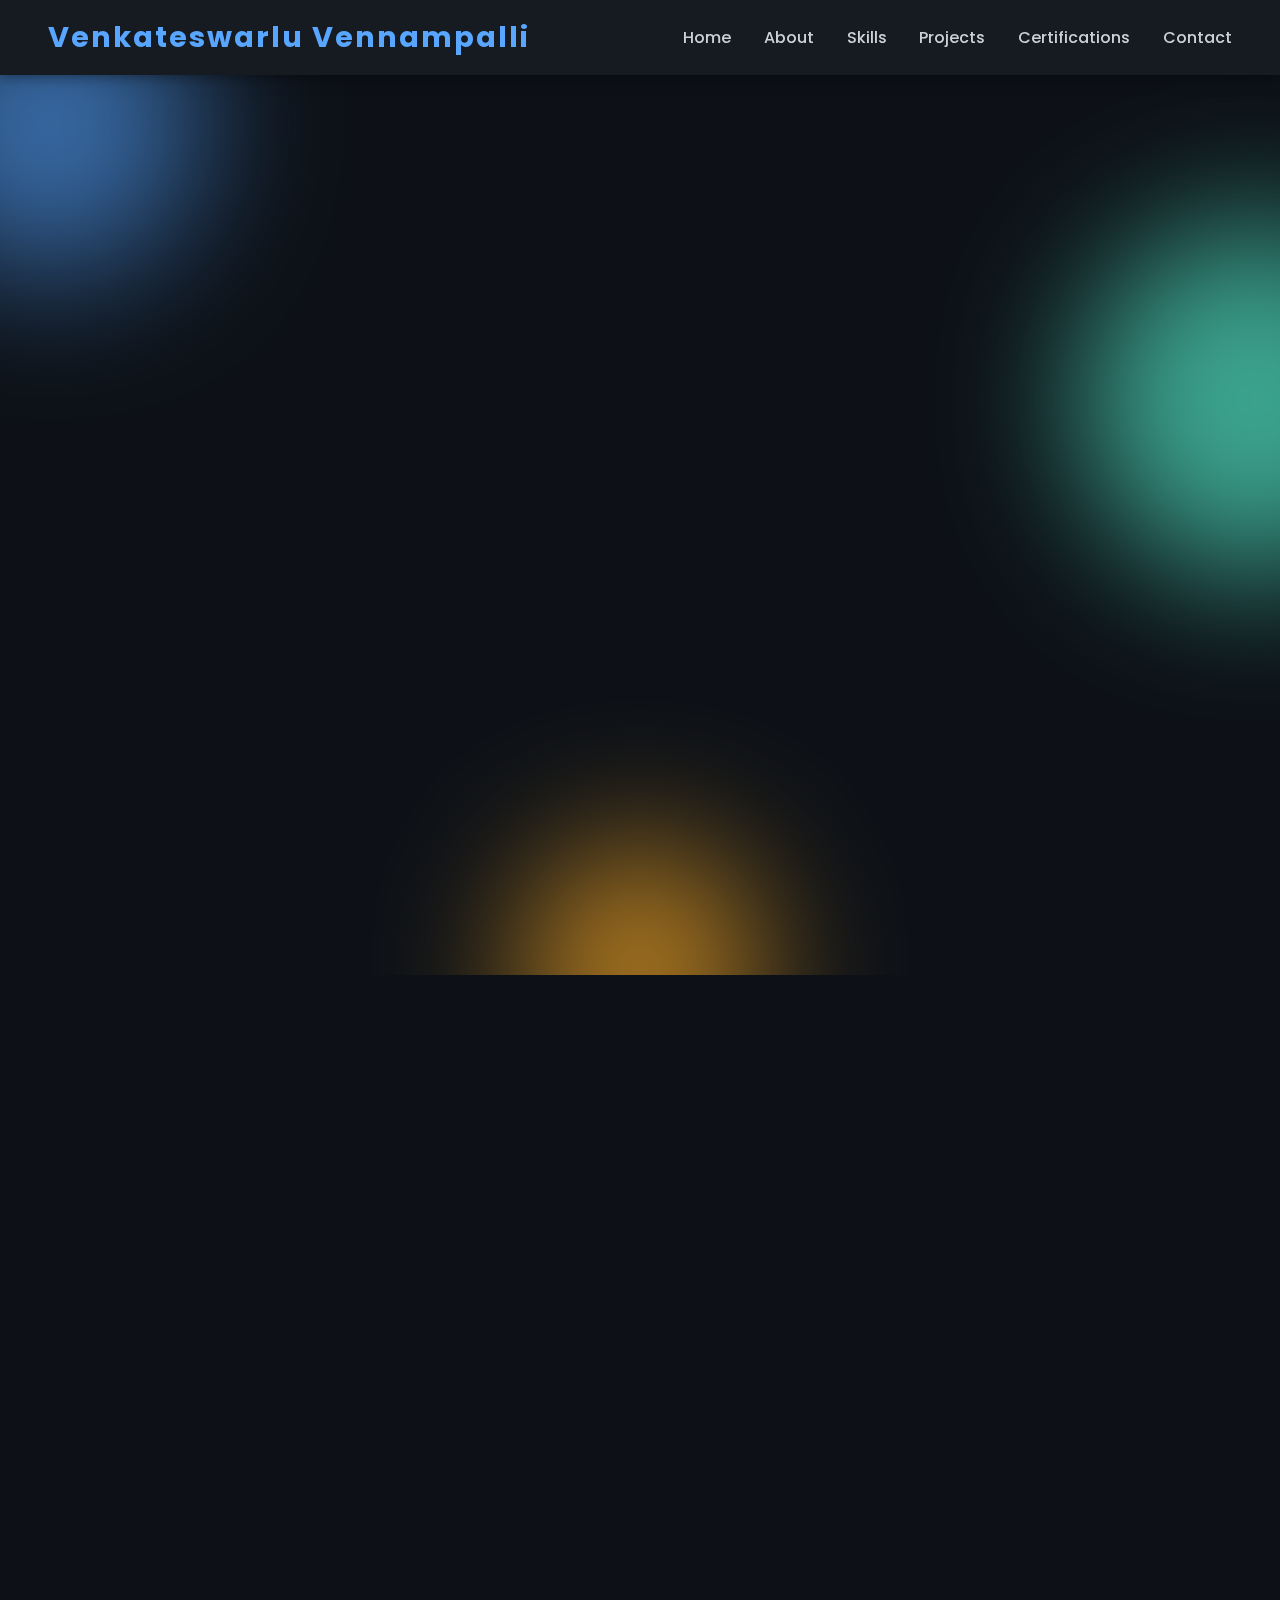
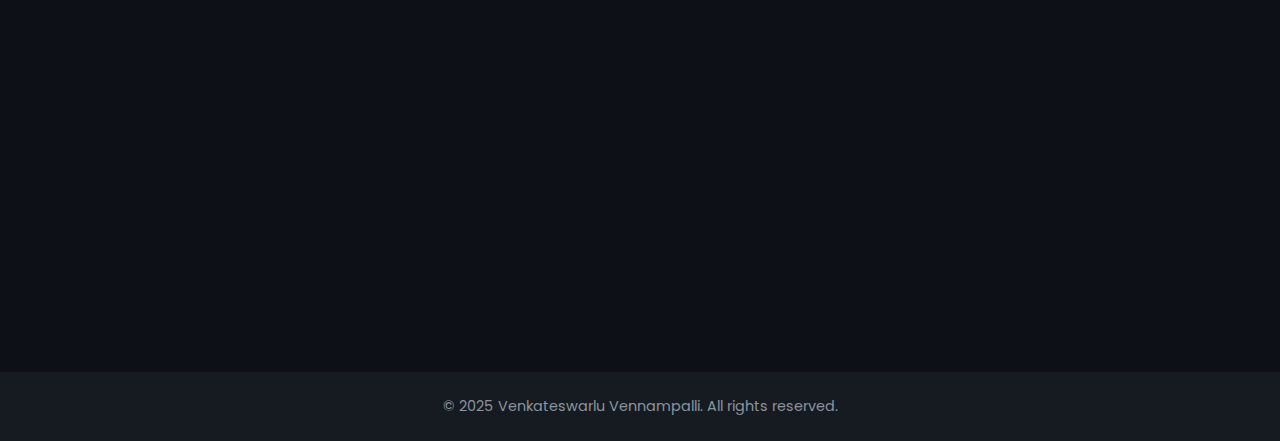
<file: index.html>
<!DOCTYPE html>
<html lang="en">
<head>
  <meta charset="UTF-8" />
  <meta name="viewport" content="width=device-width, initial-scale=1" />
  <title>Venkateswarlu Vennampalli - Portfolio</title>
  <link href="https://fonts.googleapis.com/css2?family=Poppins:wght@300;600&display=swap" rel="stylesheet" />
  <style>
    /* Reset & fonts */
    *, *::before, *::after {
      box-sizing: border-box;
    }
    body {
      margin: 0;
      background: #0d1117;
      color: #c9d1d9;
      font-family: 'Poppins', sans-serif;
      overflow-x: hidden;
      scroll-behavior: smooth;
    }
    a {
      color: inherit;
      text-decoration: none;
    }

    /* Navigation */
    nav {
      background: #161b22;
      color: #c9d1d9;
      padding: 1rem 3rem;
      position: sticky;
      top: 0;
      z-index: 100;
      box-shadow: 0 0 15px #00000088;
      display: flex;
      justify-content: space-between;
      align-items: center;
    }
    .nav__logo a {
      color: #58a6ff;
      font-weight: 700;
      font-size: 1.8rem;
      letter-spacing: 2px;
    }
    .nav__links a {
      font-weight: 500;
      margin-left: 1.8rem;
      transition: color 0.3s ease;
    }
    .nav__links a:hover {
      color: #58a6ff;
    }
    #menu-btn {
      display: none;
      font-size: 2rem;
      color: #58a6ff;
      cursor: pointer;
    }
    @media (max-width: 768px) {
      #menu-btn {
        display: block;
      }
      .nav__links {
        position: fixed;
        top: 70px;
        right: -100%;
        background: #161b22;
        width: 200px;
        height: calc(100vh - 70px);
        display: flex;
        flex-direction: column;
        align-items: start;
        padding: 2rem 1rem;
        gap: 1rem;
        transition: right 0.3s ease;
        border-radius: 0 0 0 12px;
        z-index: 99;
      }
      .nav__links.show {
        right: 0;
      }
      .nav__links a {
        margin: 0;
        font-size: 1.2rem;
      }
    }

    /* Header & animated background */
    header {
      position: relative;
      min-height: 100vh;
      display: flex;
      align-items: center;
      justify-content: center;
      padding: 4rem 2rem;
      overflow: hidden;
    }
    .animated-bg {
      position: absolute;
      top: 0; left: 0; right: 0; bottom: 0;
      overflow: hidden;
      z-index: 0;
    }
    .blob {
      position: absolute;
      border-radius: 50%;
      filter: blur(70px);
      opacity: 0.7;
      animation-timing-function: ease-in-out;
      animation-iteration-count: infinite;
    }
    .blob1 {
      width: 300px; height: 300px;
      background: #4a90e2;
      top: -100px;
      left: -100px;
      animation-name: blobMove1;
      animation-duration: 10s;
    }
    .blob2 {
      width: 350px; height: 350px;
      background: #50e3c2;
      top: 150px;
      right: -150px;
      animation-name: blobMove2;
      animation-duration: 12s;
    }
    .blob3 {
      width: 250px; height: 250px;
      background: #f5a623;
      bottom: -120px;
      left: 50%;
      transform: translateX(-50%);
      animation-name: blobMove3;
      animation-duration: 14s;
    }
    @keyframes blobMove1 {
      0%, 100% { transform: translate(0, 0); }
      50% { transform: translate(30px, 50px); }
    }
    @keyframes blobMove2 {
      0%, 100% { transform: translate(0, 0); }
      50% { transform: translate(-40px, -40px); }
    }
    @keyframes blobMove3 {
      0%, 100% { transform: translate(0, 0); }
      50% { transform: translate(40px, 40px); }
    }

    /* Header content */
    .header__container {
      position: relative;
      z-index: 1;
      display: flex;
      align-items: center;
      justify-content: space-between;
      gap: 3rem;
      max-width: 1200px;
      width: 100%;
      flex-wrap: wrap;
    }
    .header__content {
      flex: 1 1 500px;
      max-width: 600px;
    }
    .header__content h1 {
      font-size: 3.5rem;
      color: #58a6ff;
      font-weight: 700;
      margin-bottom: 0.2rem;
      opacity: 0;
      animation: fadeInUp 1s forwards 0.2s;
    }
    .header__content h2 {
      font-weight: 600;
      font-size: 1.6rem;
      margin: 0.2rem 0;
      color: #8b949e;
      opacity: 0;
      animation: fadeInUp 1s forwards 0.4s;
    }
    .header__content h3 {
      margin-bottom: 1.2rem;
      opacity: 0;
      animation: fadeInUp 1s forwards 0.6s;
      color: #c9d1d9cc;
    }
    .header__content p {
      max-width: 470px;
      font-size: 1.1rem;
      line-height: 1.6;
      margin-bottom: 2rem;
      color: #c9d1d9cc;
      opacity: 0;
      animation: fadeInUp 1s forwards 0.8s;
    }
    .header__btns .btn {
      background: linear-gradient(90deg, #58a6ff 0%, #1f6feb 100%);
      border: none;
      padding: 0.9rem 2.5rem;
      font-weight: 600;
      border-radius: 40px;
      cursor: pointer;
      color: white;
      margin-right: 1rem;
      opacity: 0;
      animation: fadeInUp 1s forwards 1s;
      transition: background 0.3s ease;
      box-shadow: 0 8px 15px rgba(24, 144, 255, 0.3);
    }
    .header__btns .btn:hover {
      background: linear-gradient(90deg, #1f6feb, #58a6ff);
      box-shadow: 0 12px 25px rgba(24, 144, 255, 0.6);
    }

    /* Image on right side */
    .header__img {
      flex: 1 1 400px;
      max-width: 450px;
      opacity: 0;
      animation: fadeInUp 1s forwards 1.2s;
      filter: drop-shadow(0 0 15px #58a6ffaa);
    }
    .header__img img {
      width: 100%;
      border-radius: 20px;
      object-fit: cover;
    }

    /* Fade in keyframes */
    @keyframes fadeInUp {
      from {
        opacity: 0;
        transform: translateY(20px);
      }
      to {
        opacity: 1;
        transform: translateY(0);
      }
    }

    /* Section styling */
    section {
      padding: 5rem 3rem;
      max-width: 1200px;
      margin: 0 auto;
      opacity: 0;
      transform: translateY(20px);
      transition: opacity 0.6s ease, transform 0.6s ease;
    }
    section.show {
      opacity: 1;
      transform: translateY(0);
    }
    h2.section__header {
      font-size: 2.5rem;
      color: #58a6ff;
      font-weight: 700;
      margin-bottom: 2rem;
    }

    /* Info lists styling */
    .info-list {
      list-style: none;
      padding: 0;
      margin: 0;
      max-width: 700px;
      line-height: 1.6;
      font-size: 1.1rem;
      color: #c9d1d9cc;
    }
    .info-list li {
      margin-bottom: 0.8rem;
    }
    .info-list strong {
      color: #58a6ff;
    }

    /* Projects container */
    .projects__container {
      display: grid;
      grid-template-columns: repeat(auto-fit,minmax(280px,1fr));
      gap: 2rem;
    }
    .project__card {
      background: #161b22;
      padding: 1.5rem;
      border-radius: 12px;
      box-shadow: 0 5px 15px rgb(88 166 255 / 0.3);
      transition: transform 0.3s ease, box-shadow 0.3s ease;
      color: #c9d1d9;
    }
    .project__card:hover {
      transform: translateY(-10px);
      box-shadow: 0 12px 25px rgb(88 166 255 / 0.7);
    }
    .project__card h3 {
      margin-top: 0;
      color: #58a6ff;
    }
    .project__card p {
      font-size: 1rem;
      color: #c9d1d9cc;
    }

    /* Contact section */
    .contact__container p {
      font-size: 1.1rem;
      color: #8b949e;
      margin-bottom: 0.8rem;
      display: flex;
      align-items: center;
    }
    .contact__container i {
      color: #58a6ff;
      margin-right: 0.8rem;
      font-size: 1.3rem;
      min-width: 20px;
      text-align: center;
    }

    /* Footer */
    footer {
      text-align: center;
      padding: 1.5rem 1rem;
      background: #161b22;
      color: #8b949e;
      font-size: 0.9rem;
    }
  </style>
</head>
<body>
  <!-- Navigation -->
  <nav>
    <div class="nav__logo"><a href="#home">Venkateswarlu Vennampalli</a></div>
    <div id="menu-btn">&#9776;</div>
    <div class="nav__links" id="nav-links">
      <a href="#home">Home</a>
      <a href="#about">About</a>
      <a href="#skills">Skills</a>
      <a href="#projects">Projects</a>
      <a href="#certifications">Certifications</a>
      <a href="#contact">Contact</a>
    </div>
  </nav>

  <!-- Header / Home -->
  <header id="home">
    <div class="animated-bg">
      <div class="blob blob1"></div>
      <div class="blob blob2"></div>
      <div class="blob blob3"></div>
    </div>

    <div class="header__container">
      <div class="header__content">
        <h1>Venkateswarlu Vennampalli</h1>
        <h2>@venkateswarlu_18</h2>
        <h3>Computer Science Engineering Student | Full Stack Web developer | Software Engineer | </h3>
        <p>
          A prospective engineer specializing in Computer Science with expertise in Java, Python, SQL and proficient in web technologies including HTML, CSS, JavaScript, React.js, Node.js and Firebase. Skilled in Machine Learning and passionate about developing intelligent data-driven solutions.
        </p>
        <div class="header__btns">
          <a href="#contact" class="btn">Contact Me</a>
          <a href="mailto:venkateswarlu4466@gmail.com" class="btn">Email</a>
          <a href="Venkateswarlu_V_Resume_.pdf" class="btn" download>Download Resume</a>
        </div>
      </div>
      <div class="header__img">
        <!-- You can replace this with your actual photo -->
        <img src="Venkateswarlu_V_Photo.jpg" alt="Venkateswarlu Vennampalli" style="width: 250px; border-radius: 15px;" />
      </div>
    </div>
  </header>

  <!-- About Section -->
  <section id="about">
    <h2 class="section__header">About Me</h2>
    <ul class="info-list">
      <li><strong>College:</strong> Amrita Vishwa Vidyapeetham</li>
      <li><strong>Branch:</strong> Computer Science Engineering (CSE)</li>
      <li><strong>Current Semester:</strong> 7th Semester</li>
      <li><strong>Current CGPA:</strong> 8.15 (till 6th semester)</li>
      <li><strong>Hobbies:</strong> Watching movies, listening to music and exploring new things</li>
    </ul>
  </section>

  <!-- Skills Section -->
  <section id="skills">
    <h2 class="section__header">Skills</h2>
    <ul class="info-list">
      <li>Programming Languages: Java, Python</li>
      <li>Web Technologies: HTML, CSS, JavaScript, React.js, Node.js and Firebase</li>
      <li>Databases: SQL, Mongodb</li>
      <li>Cloud: Amazon Web Services (AWS)</li>
      <li>Machine Learning, DSA, DBMS, OOPS, OS, Computer Networks</li>
    </ul>
  </section>

  <!-- Projects Section -->
 <section id="projects">
  <h2 class="section__header">Projects</h2>
  <div class="projects__container">

    <a href="https://github.com/Venkateswarlu1813/Pet-Adoption-Website" target="_blank" style="text-decoration: none;">
      <div class="project__card">
        <h3>Pet Adoption Website</h3>
        <p>Designed a user-friendly website for pet adoption using real-time database integration with Firebase.</p>
        <p>Tech stack used: HTML, CSS, JavaScript, Firebase</p>
      </div>
    </a>

    <a href="https://github.com/Venkateswarlu1813/Travel_Website" target="_blank" style="text-decoration: none;">
      <div class="project__card">
        <h3>Tourist Guide Itinerary Planner</h3>
        <p>Developed a full-featured travel planner with modular structure and enhanced UX including routing, forms, and payment validation.</p>
        <p>Tech stack used: HTML, CSS, JavaScript</p>
      </div>
    </a>

    <a href="https://github.com/Venkateswarlu1813/movie-recommendation-system" target="_blank" style="text-decoration: none;">
      <div class="project__card">
        <h3>Movie Recommendation System</h3>
        <p>Created a recommendation engine based on literature survey to suggest movies according to user preferences.</p>
        <p>Tech stack used: Python, ML algorithms, scikit-learn, NumPy, Pandas</p>
      </div>
    </a>

  </div>
</section>


<!-- Certifications Section -->
<section id="certifications">
  <h2 class="section__header">Certifications</h2>
  <ul class="info-list">
    <li>1. Front End Web Developer Certification from Infosys</li>
    <li>2. Joy of Computing Using Python Certification from NPTEL</li>
    <li>3. Java Certification from HackerRank</li>
    <li>4. AWS Cloud Foundational and Cloud Developer Certifications from Amazon Academy</li>
  </ul>
</section>

  <!-- Contact Section -->
  <section id="contact">
    <h2 class="section__header">Contact</h2>
    <div class="contact__container">
      <p><i>📞</i> +91-9849310569</p>
      <p><i>📧</i> <a href="mailto:venkateswarlu4466@gmail.com" style="color:#58a6ff;">venkateswarlu4466@gmail.com</a></p>
      <p><i>📍</i> Amrita Vishwa Vidyapeetham</p>
      <p><i>🌐</i> <a href="https://github.com/Venkateswarlu1813" target="_blank" rel="noopener" style="color:#58a6ff;">GitHub Profile</a></p>
      <p><i>💼</i> <a href="https://www.linkedin.com/in/venkateswarlu-vennampalli-045b99263/" target="_blank" rel="noopener" style="color:#58a6ff;">LinkedIn Profile</a></p>

    </div>
  </section>

  <footer>
    &copy; 2025 Venkateswarlu Vennampalli. All rights reserved.
  </footer>

  <script>
    // Mobile menu toggle
    const menuBtn = document.getElementById('menu-btn');
    const navLinks = document.getElementById('nav-links');

    menuBtn.addEventListener('click', () => {
      navLinks.classList.toggle('show');
    });

    // Close menu when link clicked (mobile)
    document.querySelectorAll('.nav__links a').forEach(link => {
      link.addEventListener('click', () => {
        navLinks.classList.remove('show');
      });
    });

    // Simple fade-in on scroll for sections
    const sections = document.querySelectorAll('section');

    const observer = new IntersectionObserver((entries) => {
      entries.forEach(entry => {
        if(entry.isIntersecting){
          entry.target.classList.add('show');
        }
      });
    }, {
      threshold: 0.15
    });

    sections.forEach(section => {
      observer.observe(section);
    });
  </script>
</body>
</html>
</file>
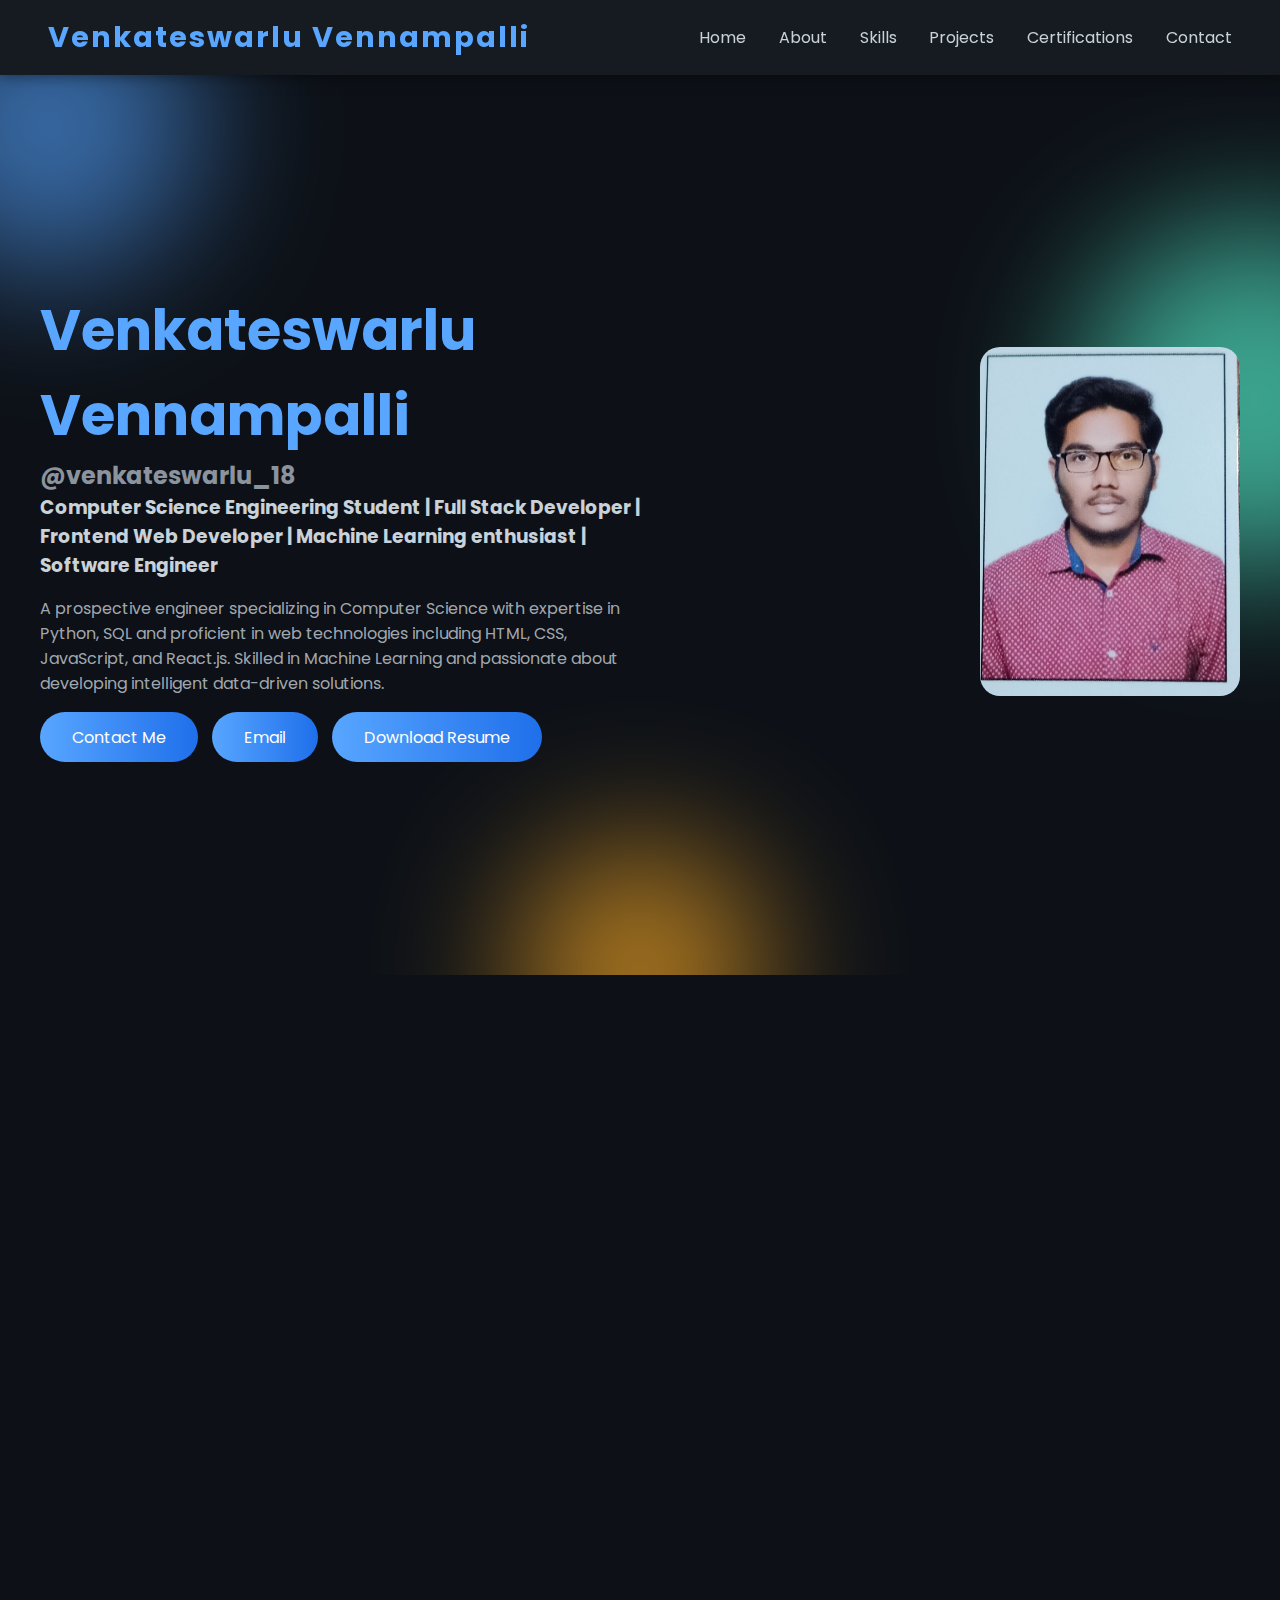
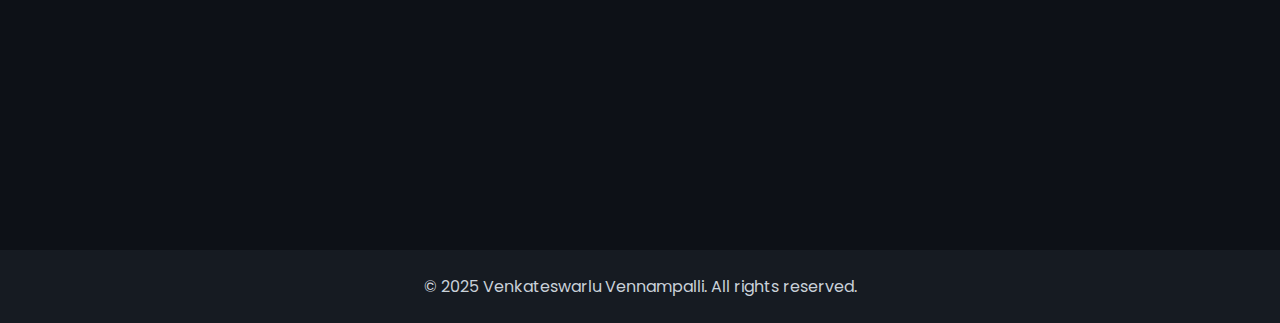
<file: Portfolio_Venkateswarlu/index.html>
<!DOCTYPE html>
<html lang="en">
<head>
  <meta charset="UTF-8">
  <meta name="viewport" content="width=device-width, initial-scale=1">
  <title>Venkateswarlu Vennampalli - Portfolio</title>

  <link href="https://fonts.googleapis.com/css2?family=Poppins:wght@300;600&display=swap" rel="stylesheet">
  <link rel="stylesheet" href="https://cdnjs.cloudflare.com/ajax/libs/font-awesome/6.5.0/css/all.min.css">

  <link rel="stylesheet" href="styles.css">
</head>

<body>

  <nav>
    <div class="nav__logo"><a href="#home">Venkateswarlu Vennampalli</a></div>
    <div id="menu-btn">&#9776;</div>
    <div class="nav__links" id="nav-links">
      <a href="#home">Home</a>
      <a href="#about">About</a>
      <a href="#skills">Skills</a>
      <a href="#projects">Projects</a>
      <a href="#certifications">Certifications</a>
      <a href="#contact">Contact</a>
    </div>
  </nav>

  <header id="home">
    <div class="animated-bg">
      <div class="blob blob1"></div>
      <div class="blob blob2"></div>
      <div class="blob blob3"></div>
    </div>

    <div class="header__container">
      <div class="header__content">
        <h1>Venkateswarlu Vennampalli</h1>
        <h2>@venkateswarlu_18</h2>
        <h3>Computer Science Engineering Student | Full Stack Developer   | Frontend Web Developer | Machine Learning enthusiast | Software Engineer</h3>
        <p>
          A prospective engineer specializing in Computer Science with expertise in Python, SQL and proficient in web technologies including HTML, CSS, JavaScript, and React.js. Skilled in Machine Learning and passionate about developing intelligent data-driven solutions.
        </p>

        <div class="header__btns">
          <a href="#contact" class="btn">Contact Me</a>
          <a href="mailto:venkateswarlu4466@gmail.com" class="btn">Email</a>
          <a href="V_Venkateswarlu_Resume_1.pdf" class="btn" download>Download Resume</a>
        </div>
      </div>

      <div class="header__img">
        <img src="Venkateswarlu_V_Photo.jpg" class="profile-img" alt="profile">
      </div>
    </div>
  </header>

  <section id="about">
    <h2 class="section__header">About Me</h2>
    <ul class="info-list">
      <li><strong>College:</strong> Amrita Vishwa Vidyapeetham</li>
      <li><strong>Branch:</strong> Computer Science Engineering (CSE)</li>
      <li><strong>Current Semester:</strong> 7th Semester</li>
      <li><strong>Current CGPA:</strong> 8.25/10 </li>
      <li><strong>Hobbies:</strong> Exploring new things, Watching movies and listening to music</li>
    </ul>
  </section>

  <section id="skills">
    <h2 class="section__header">Skills</h2>
    <ul class="info-list">
      <li>Programming Languages: Java, Python</li>
      <li>Web Technologies: HTML, CSS, JavaScript, React.js, Node.js</li>
      <li>Databases: MySQL</li>
      <li>Cloud: Amazon Web Services (AWS)</li>
      <li>Machine Learning, Data Science, DSA, DBMS, OOPS, OS, Networks</li>
    </ul>
  </section>

<section id="projects">
  <h2 class="section__header">Projects</h2>

  <div class="projects__container">
    <div class="project__card">
      <h3>AI-Powered Job Application Tracker</h3>
      <p>
        Developed a full-stack application to manage job applications with authentication and dashboards.
      </p>
      <p>
        Implemented REST APIs and ML-based similarity scoring for job matching.
      </p>
      <p>Tech stack: React.js, Django REST, PostgreSQL, Machine Learning</p>
    </div>

    <div class="project__card">
      <h3>Automated Glaucoma Detection</h3>
      <p>
        Built a deep learning model using CNN architectures to detect glaucoma from retinal images.
      </p>
      <p>
        Achieved high accuracy using DenseNet and attention mechanisms.
      </p>
      <p>Tech stack: Python, TensorFlow, OpenCV, CNN</p>
    </div>

    <a href="https://github.com/Venkateswarlu1813/Pet-Adoption-Website" target="_blank">
      <div class="project__card">
        <h3>Pet Harbour - Adoption Platform</h3>
        <p>
          Developed a web platform to browse and adopt pets with real-time database integration.
        </p>
        <p>Tech stack: HTML, CSS, JavaScript, Firebase</p>
      </div>
    </a>

    <a href="https://github.com/Venkateswarlu1813/movie-recommendation-system" target="_blank">
      <div class="project__card">
        <h3>Movie Recommendation System</h3>
        <p>
          Built a recommendation engine to suggest movies based on user preferences.
        </p>
        <p>Tech stack: Python, scikit-learn, pandas, numpy</p>
      </div>
    </a>

    <a href="https://github.com/Venkateswarlu1813/Travel_Website" target="_blank">
      <div class="project__card">
        <h3>Travel Itinerary Planner</h3>
        <p>
          Designed a travel planning website with routing and interactive UI.
        </p>
        <p>Tech stack: HTML, CSS, JavaScript</p>
      </div>
    </a>

  </div>
</section>

<section id="certifications">
  <h2 class="section__header">Certifications & Achievements</h2>

  <ul class="info-list">


  <div class="projects__container">

    <div class="project__card">
      <h3>Certifications</h3>
      <p>Software Engineering Intern — HackerRank</p>
      <p>Joy of Computing Using Python — NPTEL (IIT Kharagpur)</p>
      <p>Java Programming Certification — HackerRank</p>
      <p>AWS Certified Cloud Practitioner (In Progress)</p>
    </div>

    <div class="project__card">
      <h3>Achievements</h3>
      <p>SAP HackFest 2025 — Secured 3rd place at Amrita Vishwa Vidyapeetham</p>
      <p>Research Publication — COVID-19 Diagnosis using ML, DL & Bayesian Models (IEEE Xplore)</p>
    </div>

  </div>
</section>

<section id="contact">
  <h2 class="section__header">Contact</h2>

  <div class="contact__container">
    <p><i>📞</i> +91-9849310569</p>

    <p>
      <i>📧</i>
      <a href="mailto:venkateswarlu4466@gmail.com">
        venkateswarlu4466@gmail.com
      </a>
    </p>

    <p><i>📍</i> Amrita Vishwa Vidyapeetham</p>

    <p>
      <i>🌐</i>
      <a href="https://github.com/Venkateswarlu1813" target="_blank">
        GitHub Profile
      </a>
    </p>

    <p>
      <i>💼</i>
      <a href="https://www.linkedin.com/in/venkateswarlu-vennampalli-045b99263/" target="_blank">
        LinkedIn Profile
      </a>
    </p>
  </div>
</section>

  <footer>
    &copy; 2025 Venkateswarlu Vennampalli. All rights reserved.
  </footer>
  
  <script>
    const menuBtn = document.getElementById('menu-btn');
    const navLinks = document.getElementById('nav-links');

    menuBtn.addEventListener('click', () => {
      navLinks.classList.toggle('show');
    });

    document.querySelectorAll('.nav__links a').forEach(link => {
      link.addEventListener('click', () => {
        navLinks.classList.remove('show');
      });
    });

    const sections = document.querySelectorAll('section');

    const observer = new IntersectionObserver((entries) => {
      entries.forEach(entry => {
        if(entry.isIntersecting){
          entry.target.classList.add('show');
        }
      });
    }, { threshold: 0.15 });

    sections.forEach(section => observer.observe(section));
  </script>

</body>
</html>
</file>
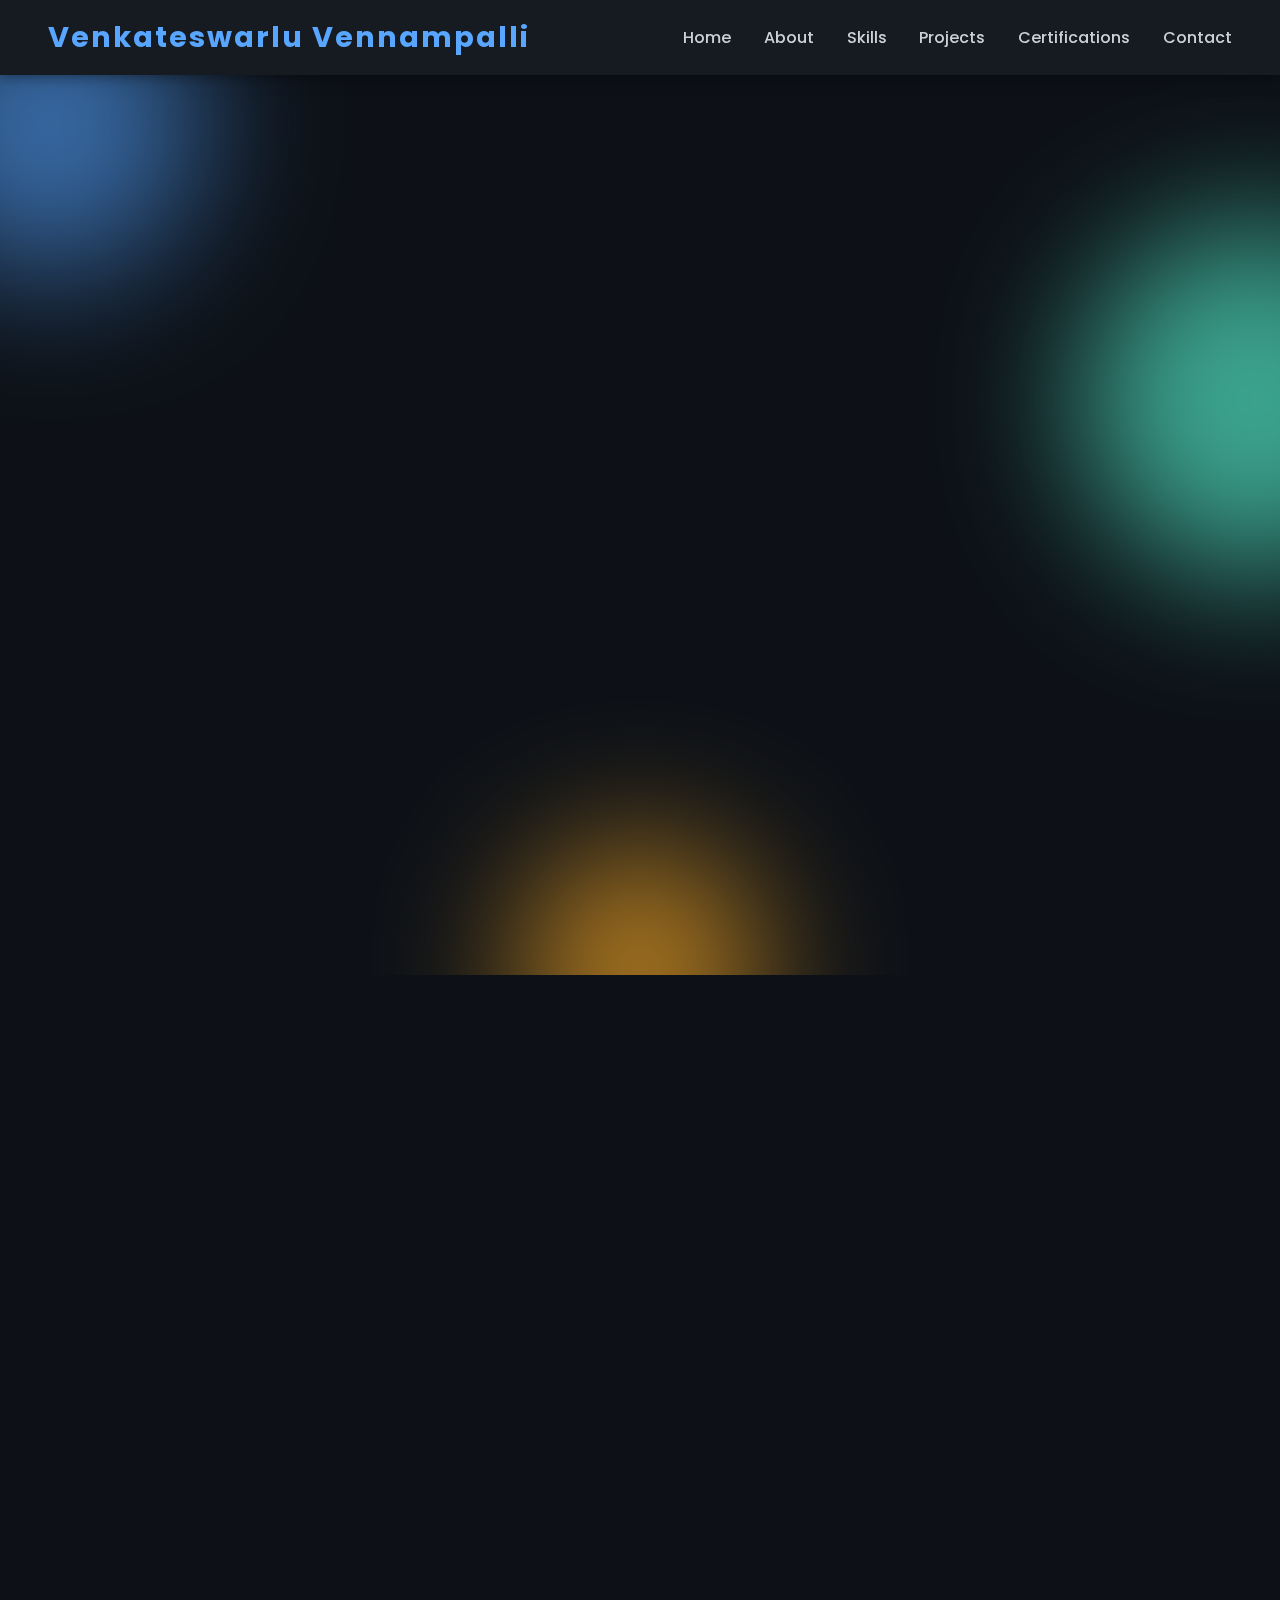
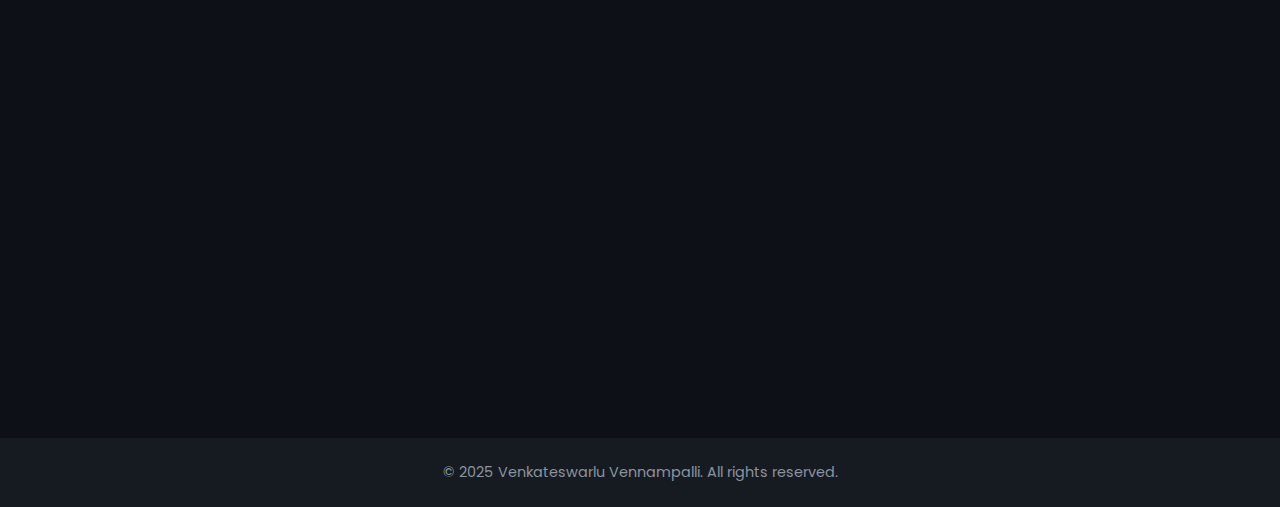
<file: portfolio.html>
<!DOCTYPE html>
<html lang="en">
<head>
  <meta charset="UTF-8" />
  <meta name="viewport" content="width=device-width, initial-scale=1" />
  <title>Venkateswarlu Vennampalli - Portfolio</title>
  <link href="https://fonts.googleapis.com/css2?family=Poppins:wght@300;600&display=swap" rel="stylesheet" />
  <style>
    /* Reset & fonts */
    *, *::before, *::after {
      box-sizing: border-box;
    }
    body {
      margin: 0;
      background: #0d1117;
      color: #c9d1d9;
      font-family: 'Poppins', sans-serif;
      overflow-x: hidden;
      scroll-behavior: smooth;
    }
    a {
      color: inherit;
      text-decoration: none;
    }

    /* Navigation */
    nav {
      background: #161b22;
      color: #c9d1d9;
      padding: 1rem 3rem;
      position: sticky;
      top: 0;
      z-index: 100;
      box-shadow: 0 0 15px #00000088;
      display: flex;
      justify-content: space-between;
      align-items: center;
    }
    .nav__logo a {
      color: #58a6ff;
      font-weight: 700;
      font-size: 1.8rem;
      letter-spacing: 2px;
    }
    .nav__links a {
      font-weight: 500;
      margin-left: 1.8rem;
      transition: color 0.3s ease;
    }
    .nav__links a:hover {
      color: #58a6ff;
    }
    #menu-btn {
      display: none;
      font-size: 2rem;
      color: #58a6ff;
      cursor: pointer;
    }
    @media (max-width: 768px) {
      #menu-btn {
        display: block;
      }
      .nav__links {
        position: fixed;
        top: 70px;
        right: -100%;
        background: #161b22;
        width: 200px;
        height: calc(100vh - 70px);
        display: flex;
        flex-direction: column;
        align-items: start;
        padding: 2rem 1rem;
        gap: 1rem;
        transition: right 0.3s ease;
        border-radius: 0 0 0 12px;
        z-index: 99;
      }
      .nav__links.show {
        right: 0;
      }
      .nav__links a {
        margin: 0;
        font-size: 1.2rem;
      }
    }

    /* Header & animated background */
    header {
      position: relative;
      min-height: 100vh;
      display: flex;
      align-items: center;
      justify-content: center;
      padding: 4rem 2rem;
      overflow: hidden;
    }
    .animated-bg {
      position: absolute;
      top: 0; left: 0; right: 0; bottom: 0;
      overflow: hidden;
      z-index: 0;
    }
    .blob {
      position: absolute;
      border-radius: 50%;
      filter: blur(70px);
      opacity: 0.7;
      animation-timing-function: ease-in-out;
      animation-iteration-count: infinite;
    }
    .blob1 {
      width: 300px; height: 300px;
      background: #4a90e2;
      top: -100px;
      left: -100px;
      animation-name: blobMove1;
      animation-duration: 10s;
    }
    .blob2 {
      width: 350px; height: 350px;
      background: #50e3c2;
      top: 150px;
      right: -150px;
      animation-name: blobMove2;
      animation-duration: 12s;
    }
    .blob3 {
      width: 250px; height: 250px;
      background: #f5a623;
      bottom: -120px;
      left: 50%;
      transform: translateX(-50%);
      animation-name: blobMove3;
      animation-duration: 14s;
    }
    @keyframes blobMove1 {
      0%, 100% { transform: translate(0, 0); }
      50% { transform: translate(30px, 50px); }
    }
    @keyframes blobMove2 {
      0%, 100% { transform: translate(0, 0); }
      50% { transform: translate(-40px, -40px); }
    }
    @keyframes blobMove3 {
      0%, 100% { transform: translate(0, 0); }
      50% { transform: translate(40px, 40px); }
    }

    /* Header content */
    .header__container {
      position: relative;
      z-index: 1;
      display: flex;
      align-items: center;
      justify-content: space-between;
      gap: 3rem;
      max-width: 1200px;
      width: 100%;
      flex-wrap: wrap;
    }
    .header__content {
      flex: 1 1 500px;
      max-width: 600px;
    }
    .header__content h1 {
      font-size: 3.5rem;
      color: #58a6ff;
      font-weight: 700;
      margin-bottom: 0.2rem;
      opacity: 0;
      animation: fadeInUp 1s forwards 0.2s;
    }
    .header__content h2 {
      font-weight: 600;
      font-size: 1.6rem;
      margin: 0.2rem 0;
      color: #8b949e;
      opacity: 0;
      animation: fadeInUp 1s forwards 0.4s;
    }
    .header__content h3 {
      margin-bottom: 1.2rem;
      opacity: 0;
      animation: fadeInUp 1s forwards 0.6s;
      color: #c9d1d9cc;
    }
    .header__content p {
      max-width: 470px;
      font-size: 1.1rem;
      line-height: 1.6;
      margin-bottom: 2rem;
      color: #c9d1d9cc;
      opacity: 0;
      animation: fadeInUp 1s forwards 0.8s;
    }
    .header__btns .btn {
      background: linear-gradient(90deg, #58a6ff 0%, #1f6feb 100%);
      border: none;
      padding: 0.9rem 2.5rem;
      font-weight: 600;
      border-radius: 40px;
      cursor: pointer;
      color: white;
      margin-right: 1rem;
      opacity: 0;
      animation: fadeInUp 1s forwards 1s;
      transition: background 0.3s ease;
      box-shadow: 0 8px 15px rgba(24, 144, 255, 0.3);
    }
    .header__btns .btn:hover {
      background: linear-gradient(90deg, #1f6feb, #58a6ff);
      box-shadow: 0 12px 25px rgba(24, 144, 255, 0.6);
    }

    /* Image on right side */
    .header__img {
      flex: 1 1 400px;
      max-width: 450px;
      opacity: 0;
      animation: fadeInUp 1s forwards 1.2s;
      filter: drop-shadow(0 0 15px #58a6ffaa);
    }
    .header__img img {
      width: 100%;
      border-radius: 20px;
      object-fit: cover;
    }

    /* Fade in keyframes */
    @keyframes fadeInUp {
      from {
        opacity: 0;
        transform: translateY(20px);
      }
      to {
        opacity: 1;
        transform: translateY(0);
      }
    }

    /* Section styling */
    section {
      padding: 5rem 3rem;
      max-width: 1200px;
      margin: 0 auto;
      opacity: 0;
      transform: translateY(20px);
      transition: opacity 0.6s ease, transform 0.6s ease;
    }
    section.show {
      opacity: 1;
      transform: translateY(0);
    }
    h2.section__header {
      font-size: 2.5rem;
      color: #58a6ff;
      font-weight: 700;
      margin-bottom: 2rem;
    }

    /* Info lists styling */
    .info-list {
      list-style: none;
      padding: 0;
      margin: 0;
      max-width: 700px;
      line-height: 1.6;
      font-size: 1.1rem;
      color: #c9d1d9cc;
    }
    .info-list li {
      margin-bottom: 0.8rem;
    }
    .info-list strong {
      color: #58a6ff;
    }

    /* Projects container */
    .projects__container {
      display: grid;
      grid-template-columns: repeat(auto-fit,minmax(280px,1fr));
      gap: 2rem;
    }
    .project__card {
      background: #161b22;
      padding: 1.5rem;
      border-radius: 12px;
      box-shadow: 0 5px 15px rgb(88 166 255 / 0.3);
      transition: transform 0.3s ease, box-shadow 0.3s ease;
      color: #c9d1d9;
    }
    .project__card:hover {
      transform: translateY(-10px);
      box-shadow: 0 12px 25px rgb(88 166 255 / 0.7);
    }
    .project__card h3 {
      margin-top: 0;
      color: #58a6ff;
    }
    .project__card p {
      font-size: 1rem;
      color: #c9d1d9cc;
    }

    /* Contact section */
    .contact__container p {
      font-size: 1.1rem;
      color: #8b949e;
      margin-bottom: 0.8rem;
      display: flex;
      align-items: center;
    }
    .contact__container i {
      color: #58a6ff;
      margin-right: 0.8rem;
      font-size: 1.3rem;
      min-width: 20px;
      text-align: center;
    }

    /* Footer */
    footer {
      text-align: center;
      padding: 1.5rem 1rem;
      background: #161b22;
      color: #8b949e;
      font-size: 0.9rem;
    }
  </style>
</head>
<body>
  <!-- Navigation -->
  <nav>
    <div class="nav__logo"><a href="#home">Venkateswarlu Vennampalli</a></div>
    <div id="menu-btn">&#9776;</div>
    <div class="nav__links" id="nav-links">
      <a href="#home">Home</a>
      <a href="#about">About</a>
      <a href="#skills">Skills</a>
      <a href="#projects">Projects</a>
      <a href="#certifications">Certifications</a>
      <a href="#contact">Contact</a>
    </div>
  </nav>

  <!-- Header / Home -->
  <header id="home">
    <div class="animated-bg">
      <div class="blob blob1"></div>
      <div class="blob blob2"></div>
      <div class="blob blob3"></div>
    </div>

    <div class="header__container">
      <div class="header__content">
        <h1>Venkateswarlu Vennampalli</h1>
        <h2>@venkateswarlu_18</h2>
        <h3>Computer Science Engineering Student | Frontend web developer | Full Stack Developer | ML Enthusiast</h3>
        <p>
          A prospective engineer specializing in Computer Science with expertise in C, C++, Python, SQL and proficient in web technologies including HTML, CSS, JavaScript, and the MERN stack. Skilled in Machine Learning and passionate about developing intelligent data-driven solutions.
        </p>
        <div class="header__btns">
          <a href="#contact" class="btn">Contact Me</a>
          <a href="mailto:venkateswarlu4466@gmail.com" class="btn">Email</a>
          <a href="V_Venkateswarlu_Resume_1.pdf" class="btn" download>Download Resume</a>
        </div>
      </div>
      <div class="header__img">
        <!-- You can replace this with your actual photo -->
        <img src="Venkateswarlu_V_Photo.jpg" alt="Venkateswarlu Vennampalli" style="width: 250px; border-radius: 15px;" />
      </div>
    </div>
  </header>

  <!-- About Section -->
  <section id="about">
    <h2 class="section__header">About Me</h2>
    <ul class="info-list">
      <li><strong>College:</strong> Amrita Vishwa Vidyapeetham</li>
      <li><strong>Branch:</strong> Computer Science Engineering (CSE)</li>
      <li><strong>Current Semester:</strong> 7th Semester</li>
      <li><strong>Current CGPA:</strong> 8.19 (till 6th semester)</li>
      <li><strong>Hobbies:</strong> Exploring new things, Watching movies and listening to music</li>
    </ul>
  </section>

  <!-- Skills Section -->
  <section id="skills">
    <h2 class="section__header">Skills</h2>
    <ul class="info-list">
      <li>Programming Languages: C, C++, Java, Python</li>
      <li>Web Technologies: HTML, CSS, JavaScript, React.js</li>
      <li>Databases: SQL, Mongodb</li>
      <li>Cloud: Amazon Web Services (AWS)</li>
      <li>Machine Learning , Data Science, DSA, DBMS, OOPS, OS, Computer Networks</li>
    </ul>
  </section>

  <!-- Projects Section -->
  <section id="projects">
    <h2 class="section__header">Projects</h2>
    <div class="projects__container">
   <a href="https://github.com/Venkateswarlu1813/movie-recommendation-system" target="_blank" style="text-decoration: none;">
      <div class="project__card">
        <h3>Movie Recommendation System</h3>
        <p>Created a recommendation engine based on literature survey to suggest movies according to user preferences.</p>
        <p>Tech stack used: Python, ML algorithms, sckit-learn, numpy, pandas</p>
      </div>
    </a>
   <a href="https://github.com/Venkateswarlu1813/Pet-Adoption-Website" target="_blank" style="text-decoration: none;">
      <div class="project__card">
        <h3>Pet Adoption website creation</h3>
        <p>Designed  a  user-friendly  website  for  pet  adoption  using  real-time  database  integration  with Firebase.</p>
        <p>Tech stack used : HTML, CSS, JavaScript, Firebase</p>
      </div>
    </a>
   <a href="https://github.com/Venkateswarlu1813/Travel_Website" target="_blank" style="text-decoration: none;">
      <div class="project__card">
        <h3>Tourist Guide itinerary planner website creation</h3>
        <p>Developed a full-featured travel planner with modular structure and enhanced UX. Includes multi- page routing, destination highlights, loader animations, feedback forms, and payment validations.</p>
        <p>Tech stack used : HTML, CSS, JavaScript</p>
      </div>
    </a>
    </div>
  </section>

<!-- Certifications Section -->
<section id="certifications">
  <h2 class="section__header">Certifications</h2>
  <ul class="info-list">
    <li>1. Front End Web Developer Certification from Infosys</li>
    <li>2. Joy of Computing Using Python Certification from NPTEL</li>
    <li>3. Java Certification from HackerRank</li>
    <li>4. Web Development Certification from Octanet Pvt Ltd</li>
    <li>5. AWS Cloud Foundational and Cloud Developer Certifications from Amazon Academy</li>
  </ul>
</section>

  <!-- Contact Section -->
  <section id="contact">
    <h2 class="section__header">Contact</h2>
    <div class="contact__container">
      <p><i>📞</i> +91-9849310569</p>
      <p><i>📧</i> <a href="mailto:venkateswarlu4466@gmail.com" style="color:#58a6ff;">venkateswarlu4466@gmail.com</a></p>
      <p><i>📍</i> Amrita Vishwa Vidyapeetham</p>
      <p><i>🌐</i> <a href="https://github.com/Venkateswarlu1813" target="_blank" rel="noopener" style="color:#58a6ff;">GitHub Profile</a></p>
      <p><i>💼</i> <a href="https://www.linkedin.com/in/venkateswarlu-vennampalli-045b99263/" target="_blank" rel="noopener" style="color:#58a6ff;">LinkedIn Profile</a></p>

    </div>
  </section>

  <footer>
    &copy; 2025 Venkateswarlu Vennampalli. All rights reserved.
  </footer>

  <script>
    // Mobile menu toggle
    const menuBtn = document.getElementById('menu-btn');
    const navLinks = document.getElementById('nav-links');

    menuBtn.addEventListener('click', () => {
      navLinks.classList.toggle('show');
    });

    // Close menu when link clicked (mobile)
    document.querySelectorAll('.nav__links a').forEach(link => {
      link.addEventListener('click', () => {
        navLinks.classList.remove('show');
      });
    });

    // Simple fade-in on scroll for sections
    const sections = document.querySelectorAll('section');

    const observer = new IntersectionObserver((entries) => {
      entries.forEach(entry => {
        if(entry.isIntersecting){
          entry.target.classList.add('show');
        }
      });
    }, {
      threshold: 0.15
    });

    sections.forEach(section => {
      observer.observe(section);
    });
  </script>
</body>
</html>
</file>
<file: Portfolio_Venkateswarlu/styles.css>
/* RESET */
*,
*::before,
*::after {
  box-sizing: border-box;
  margin: 0;
  padding: 0;
}

/* BODY */
body {
  background: #0d1117;
  color: #c9d1d9;
  font-family: 'Poppins', sans-serif;
  overflow-x: hidden;
  scroll-behavior: smooth;
}

/* LINKS */
a {
  text-decoration: none;
  color: inherit;
}

/* NAVIGATION */
nav {
  background: #161b22;
  padding: 1rem 3rem;
  position: sticky;
  top: 0;
  z-index: 100;
  box-shadow: 0 0 15px #00000088;
  display: flex;
  justify-content: space-between;
  align-items: center;
}

.nav__logo a {
  color: #58a6ff;
  font-weight: 700;
  font-size: 1.8rem;
  letter-spacing: 2px;
}

.nav__links a {
  margin-left: 1.8rem;
  transition: color 0.3s ease;
}

.nav__links a:hover {
  color: #58a6ff;
}

/* MOBILE MENU */
#menu-btn {
  display: none;
  font-size: 2rem;
  color: #58a6ff;
  cursor: pointer;
}

@media (max-width: 768px) {
  #menu-btn {
    display: block;
  }

  .nav__links {
    position: fixed;
    top: 70px;
    right: -100%;
    background: #161b22;
    width: 200px;
    height: calc(100vh - 70px);
    display: flex;
    flex-direction: column;
    padding: 2rem 1rem;
    gap: 1rem;
    transition: right 0.3s ease;
  }

  .nav__links.show {
    right: 0;
  }

  .nav__links a {
    margin: 0;
    font-size: 1.2rem;
  }
}

/* HEADER */
header {
  position: relative;
  min-height: 100vh;
  display: flex;
  align-items: center;
  justify-content: center;
  padding: 4rem 2rem;
  overflow: hidden;
}

/* BACKGROUND BLOBS */
.animated-bg {
  position: absolute;
  inset: 0;
  overflow: hidden;
  z-index: 0;
}

.blob {
  position: absolute;
  border-radius: 50%;
  filter: blur(70px);
  opacity: 0.7;
  animation: ease-in-out infinite;
}

.blob1 {
  width: 300px;
  height: 300px;
  background: #4a90e2;
  top: -100px;
  left: -100px;
  animation: blobMove1 10s infinite;
}

.blob2 {
  width: 350px;
  height: 350px;
  background: #50e3c2;
  top: 150px;
  right: -150px;
  animation: blobMove2 12s infinite;
}

.blob3 {
  width: 250px;
  height: 250px;
  background: #f5a623;
  bottom: -120px;
  left: 50%;
  transform: translateX(-50%);
  animation: blobMove3 14s infinite;
}

/* ANIMATIONS */
@keyframes blobMove1 {
  0%,100% { transform: translate(0,0); }
  50% { transform: translate(30px,50px); }
}

@keyframes blobMove2 {
  0%,100% { transform: translate(0,0); }
  50% { transform: translate(-40px,-40px); }
}

@keyframes blobMove3 {
  0%,100% { transform: translate(0,0); }
  50% { transform: translate(40px,40px); }
}

/* HEADER CONTENT */
.header__container {
  position: relative;
  z-index: 1;
  display: flex;
  gap: 3rem;
  max-width: 1200px;
  width: 100%;
  flex-wrap: wrap;
  justify-content: space-between;
  align-items: center;
}

.header__content {
  max-width: 600px;
}

.header__content h1 {
  font-size: 3.5rem;
  color: #58a6ff;
  animation: fadeInUp 1s forwards;
}

.header__content h2 {
  color: #8b949e;
}

.header__content p {
  color: #c9d1d9cc;
  margin: 1rem 0;
}

/* BUTTON */
.btn {
  background: linear-gradient(90deg, #58a6ff, #1f6feb);
  padding: 0.8rem 2rem;
  border-radius: 40px;
  color: white;
  display: inline-block;
  margin-right: 10px;
}

/* IMAGE */
.profile-img {
  width: 100%;
  max-width: 260px;
  border-radius: 20px;
}

/* SECTIONS */
section {
  padding: 5rem 3rem;
  max-width: 1200px;
  margin: auto;
  opacity: 0;
  transform: translateY(20px);
  transition: 0.6s;
}

section.show {
  opacity: 1;
  transform: translateY(0);
}

.section__header {
  font-size: 2.5rem;
  color: #58a6ff;
  margin-bottom: 2rem;
}

/* LIST */
.info-list {
  line-height: 1.6;
}

/* PROJECTS */
.projects__container {
  display: grid;
  grid-template-columns: repeat(auto-fit, minmax(280px, 1fr));
  gap: 2rem;
}

.project__card {
  background: #161b22;
  padding: 1.5rem;
  border-radius: 12px;
  box-shadow: 0 5px 15px rgba(88,166,255,0.3);
  transition: 0.3s;
}

.project__card:hover {
  transform: translateY(-10px);
  box-shadow: 0 12px 25px rgba(88,166,255,0.7);
}

.project__card h3 {
  color: #58a6ff;
}

/* CONTACT */
.contact__container p {
  margin-bottom: 10px;
  color: #8b949e;
}

/* FOOTER */
footer {
  text-align: center;
  padding: 1.5rem;
  background: #161b22;
}

.contact__container p {
  font-size: 1.1rem;
  color: #8b949e;
  margin-bottom: 1rem;
  display: flex;
  align-items: center;
}

.contact__container i {
  color: #58a6ff;
  margin-right: 0.6rem;
}

.contact__container a {
  color: #58a6ff;
  text-decoration: none;
  transition: 0.3s;
}

.contact__container a:hover {
  text-decoration: underline;
}
</file>
